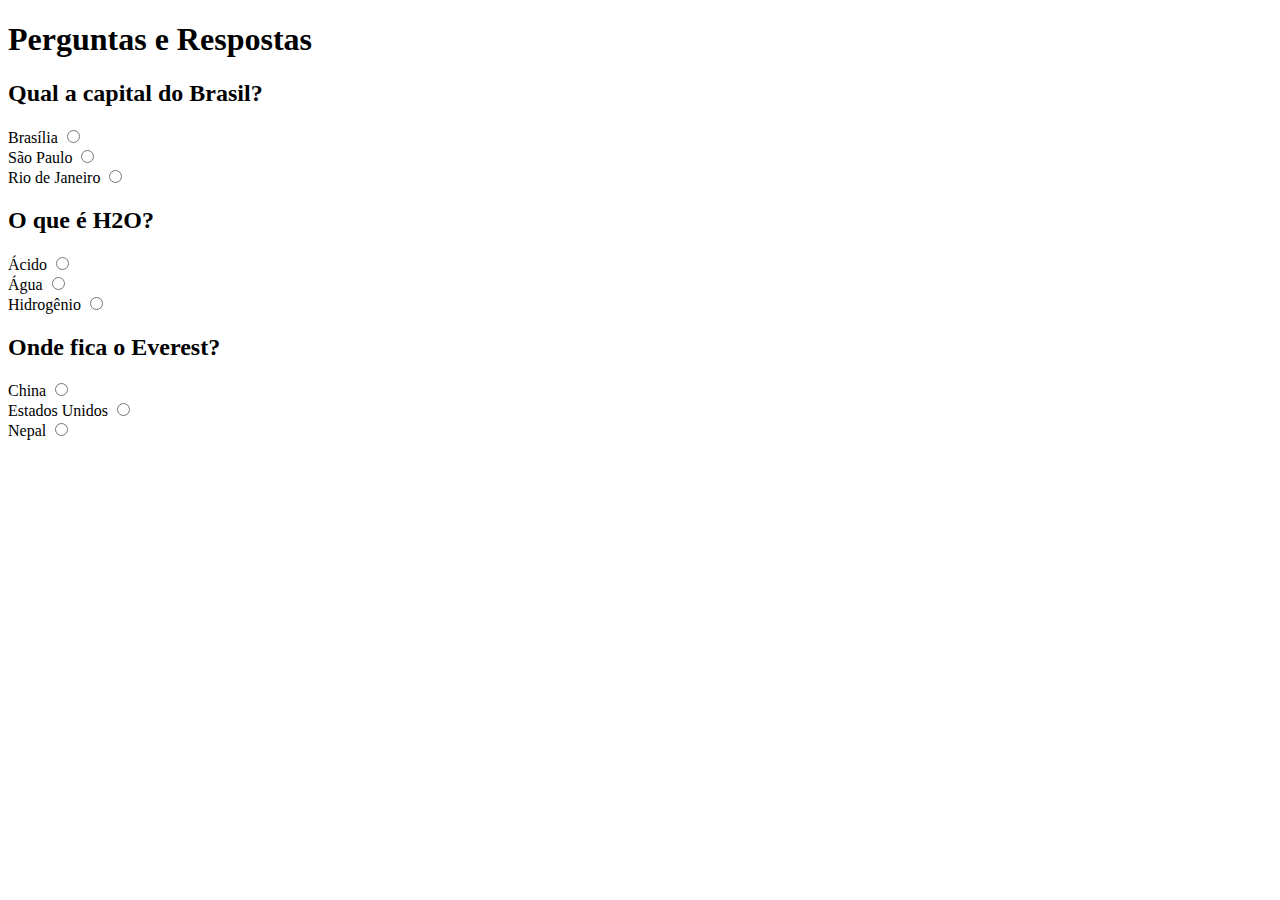
<file: App Perguntas e Respostas/index.html>
<!DOCTYPE html>
<html lang="pt-br">
<head>
    <meta charset="UTF-8">
    <meta name="viewport" content="width=device-width, initial-scale=1.0">
    <title>PERGUNTAS E RESPOSTAS</title>
</head>
<body>
    <div class="title">
        <h1>Perguntas e Respostas</h1>
    </div>

    <form class="pergunta">
        <h2>Qual a capital do Brasil?</h2>
        <span>Brasília</span>
        <input type="radio" name="pergunta1" id="" value="correta"> <br>
        <span>São Paulo</span>
        <input type="radio" name="pergunta1" id="" value="incorreta"> <br>
        <span>Rio de Janeiro</span>
        <input type="radio" name="pergunta1" id="" value="incorreta">
    </form>

    <form class="pergunta">
        <h2>O que é H2O?</h2>
        <span>Ácido</span>
        <input type="radio" name="pergunta2" id="" value="incorreta"> <br>
        <span>Água</span>
        <input type="radio" name="pergunta2" id="" value="correta"> <br>
        <span>Hidrogênio</span>
        <input type="radio" name="pergunta2" id="" value="incorreta">
    </form>

    <form class="pergunta">
        <h2>Onde fica o Everest?</h2>
        <span>China</span>
        <input type="radio" name="pergunta3" id="" value="incorreta"> <br>
        <span>Estados Unidos</span>
        <input type="radio" name="pergunta3" id="" value="incorreta"> <br>
        <span>Nepal</span>
        <input type="radio" name="pergunta3" id="" value="correta">
    </form>

    <script src="main.js"></script>
    
</body>
</html>
</file>
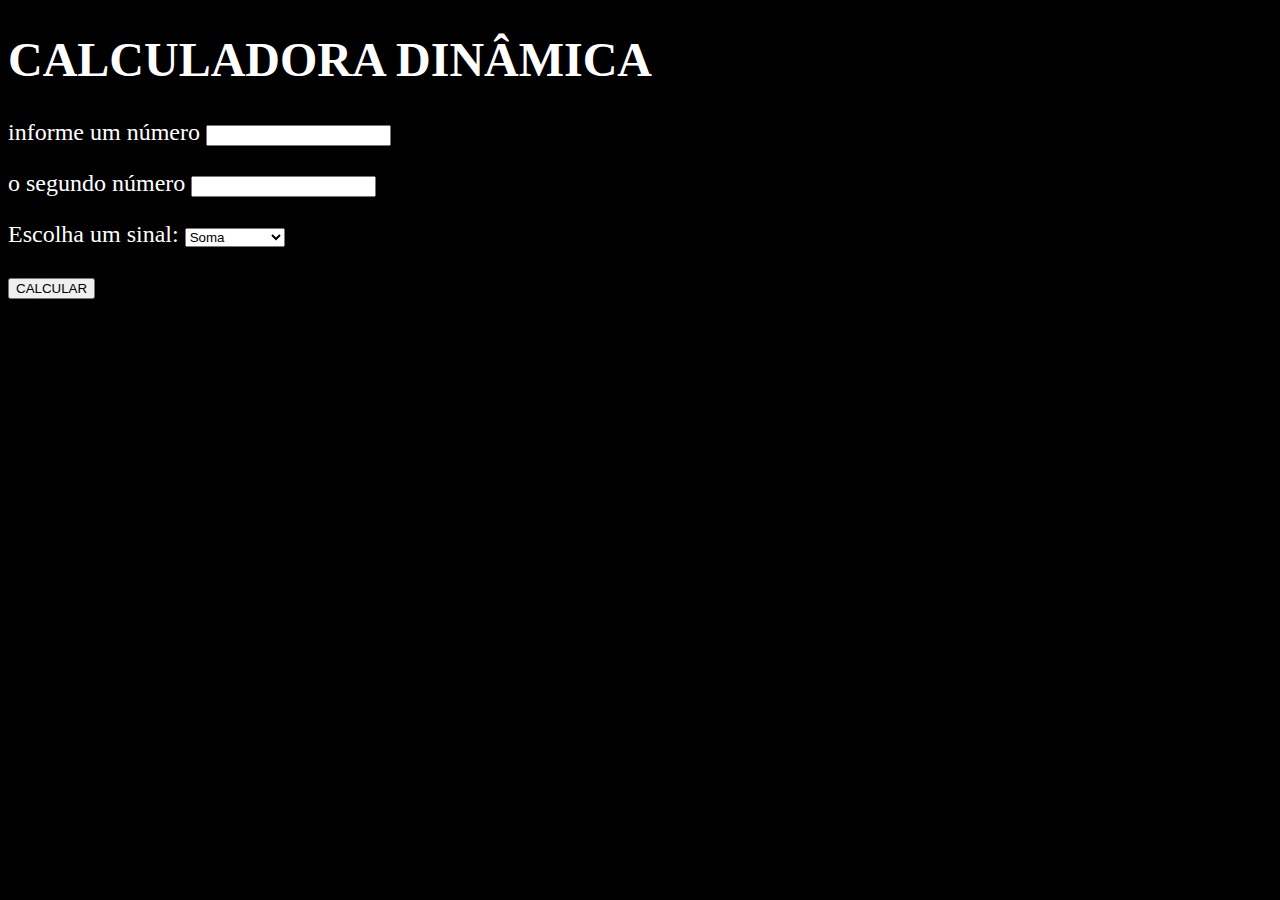
<file: Calculadora Dinâmica/index.html>
<!DOCTYPE html>
<html lang="pt-br">
<head>
    <meta charset="UTF-8">
    <meta name="viewport" content="width=device-width, initial-scale=1.0">
    <title>CALCULADORA DINÂMICA</title>
    <link rel="stylesheet" href="style.css">
</head>
<body>
    <h1>CALCULADORA DINÂMICA</h1>
    <div id="insiraNumero">
        <p>informe um número <input type="number" name="num1" id="num1"></p>
        <p>o segundo número <input type="number" name="num2" id="num2"></p>
    </div>
    <div id="operacao">
        <p>Escolha um sinal:
                <select name="operacao" id="sinal"></p>
                    <option value="soma">Soma</option>
                    <option value="subtracao">Subtração</option>
                    <option value="multiplicacao">Multiplicação</option>
                    <option value="divisao">Divisão</option>
                </select>
        </p>
    </div>
    <div id="executar"><input type="button" value="CALCULAR" id="calcular"></div>        
    <div id="resultado"></div>

    <script src="main.js"></script>
</body>
</html>
</file>
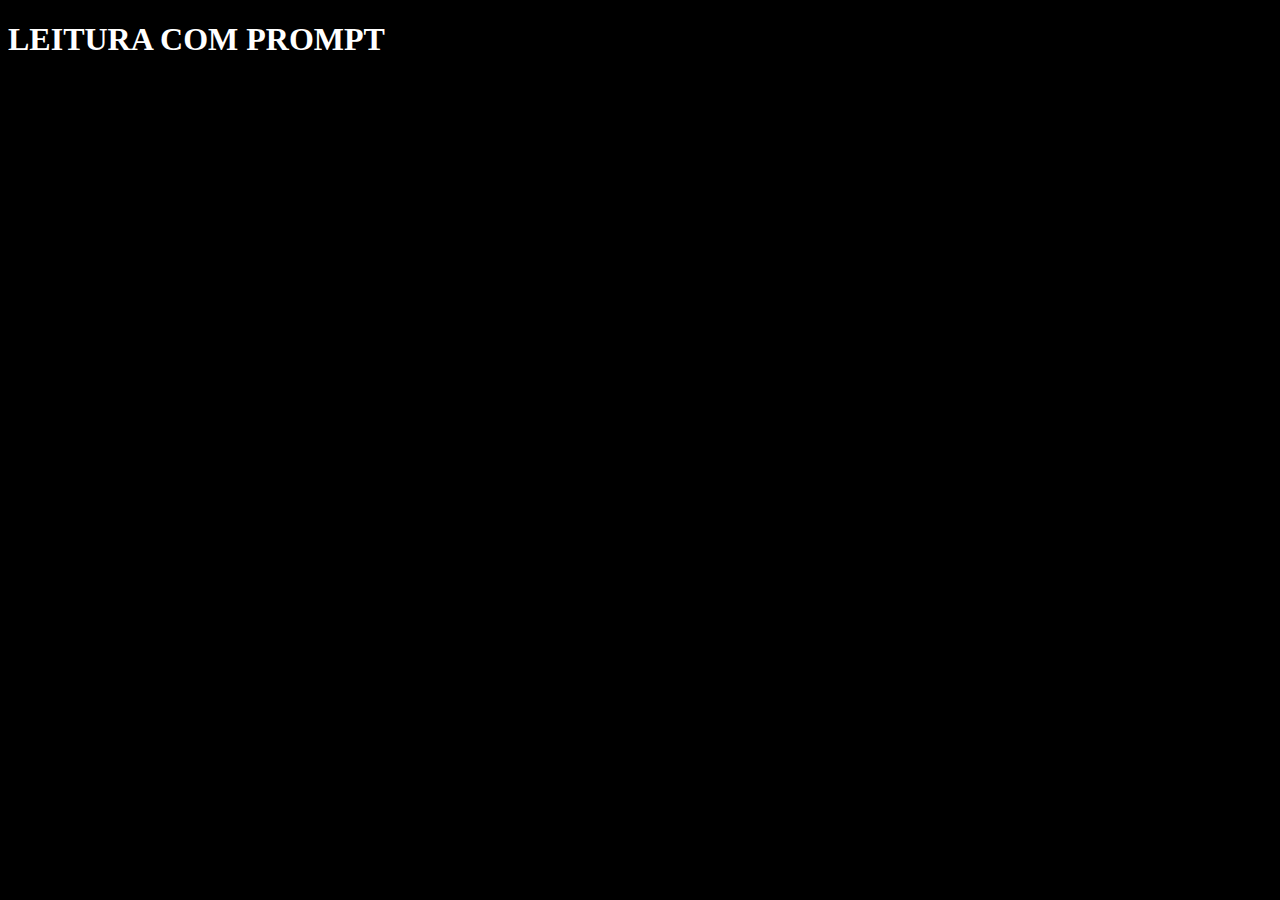
<file: Leitura no console com prompt/index.html>
<!DOCTYPE html>
<html lang="pt-br">
<head>
    <meta charset="UTF-8">
    <meta name="viewport" content="width=device-width, initial-scale=1.0">
    <title>LEITURA COM PROMPT</title>
    <link rel="stylesheet" href="style.css">
</head>
<body>
    <h1>LEITURA COM PROMPT</h1>

    <script src="main.js"></script>
</body>
</html>
</file>
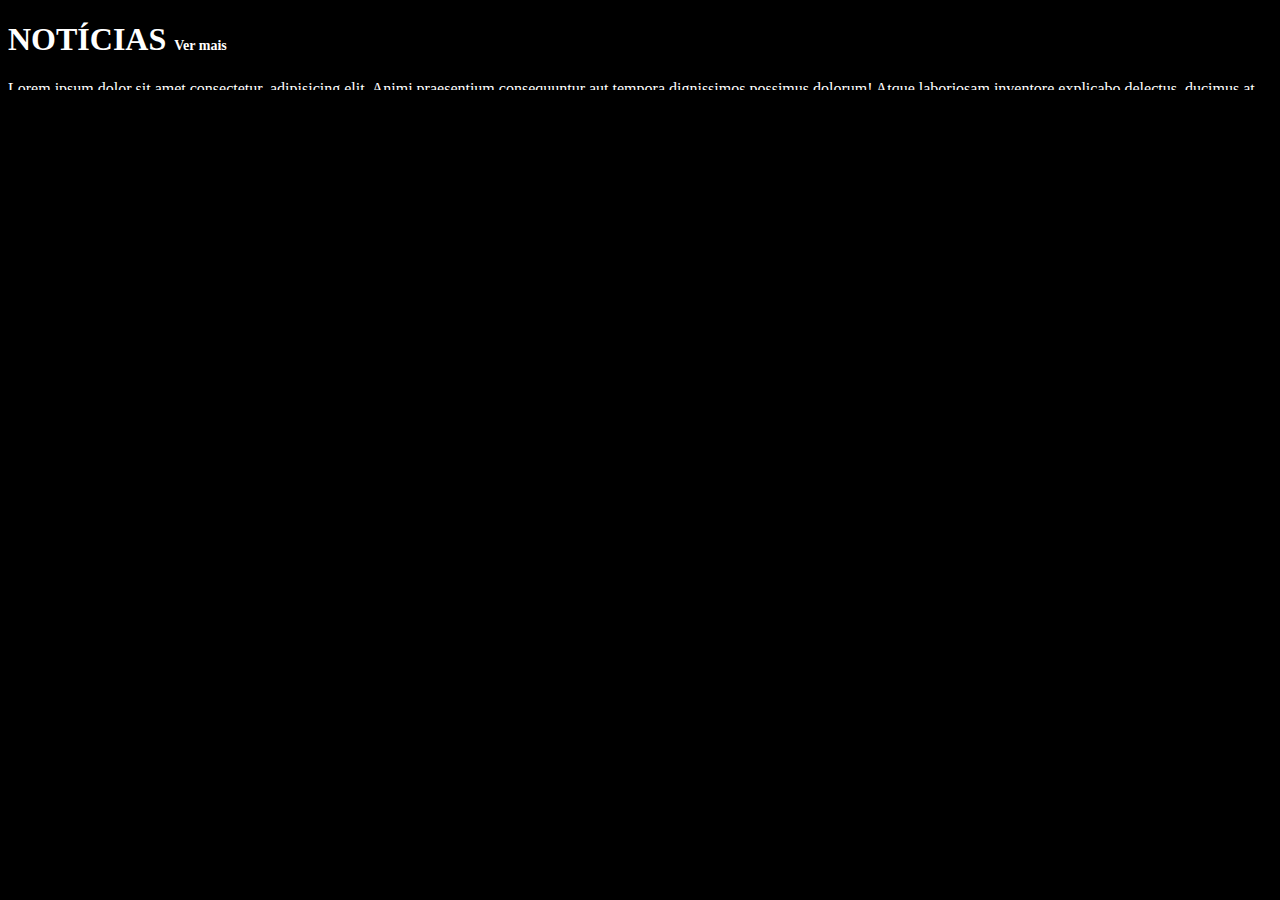
<file: Animações JS/Ver mais/index.html>
<!DOCTYPE html>
<html lang="en">
<head>
    <meta charset="UTF-8">
    <meta name="viewport" content="width=device-width, initial-scale=1.0">
    <title>ANIMAÇÃO JS</title>
    <link rel="stylesheet" href="style.css">
</head>
<body>
    <div class="conteudo">
        <h1>NOTÍCIAS <span>Ver mais</span></h1>
        <p>Lorem ipsum dolor sit amet consectetur, adipisicing elit. Animi praesentium consequuntur aut tempora dignissimos possimus dolorum! Atque laboriosam inventore explicabo delectus, ducimus at exercitationem provident temporibus, quidem, earum corporis vero?</p>
    </div>
    <script src="main.js"></script>
</body>
</html>
</file>
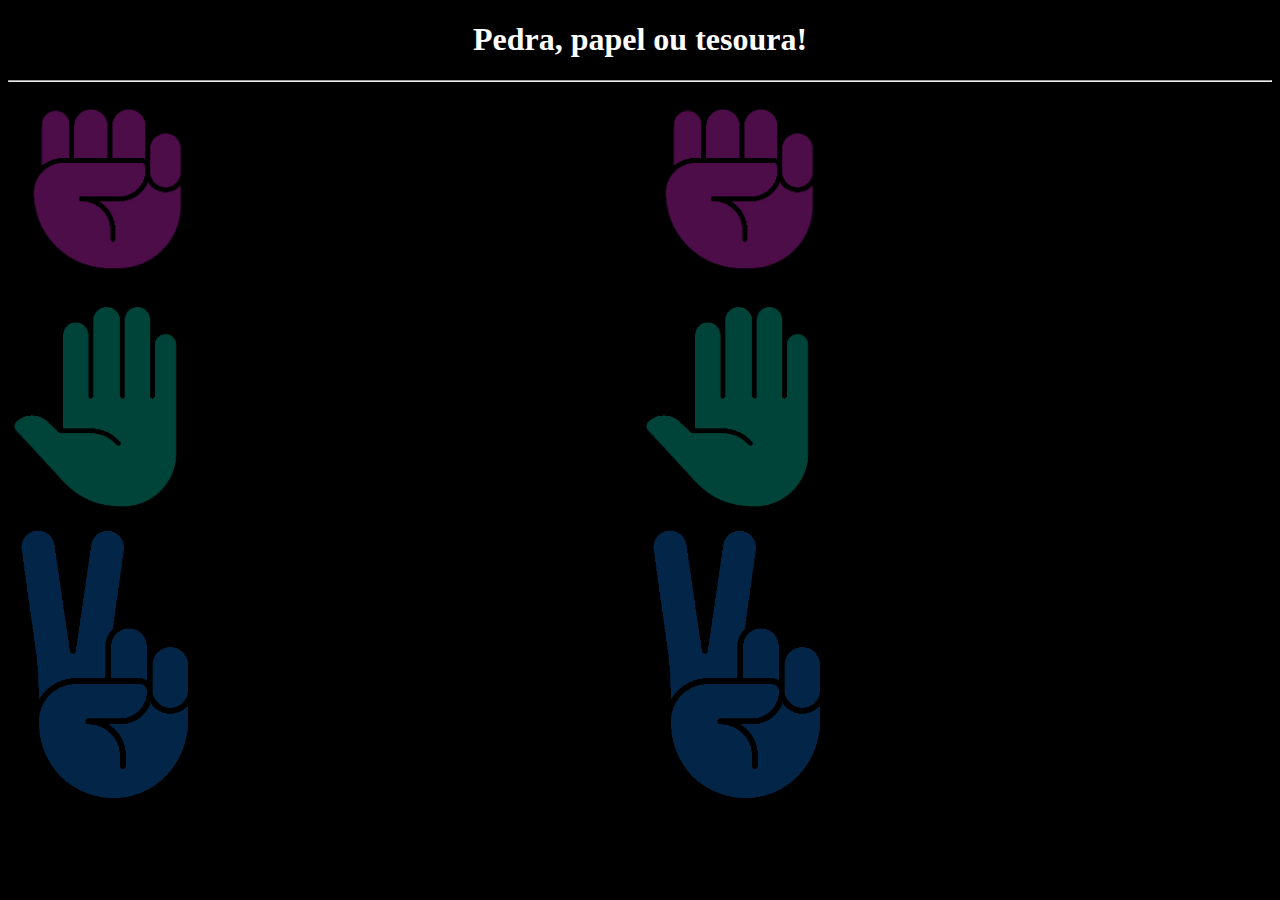
<file: Exercícios/Jogo Pedra Papel Tesoura/index.html>
<!DOCTYPE html>
<html lang="en">
<head>
    <meta charset="UTF-8">
    <meta name="viewport" content="width=device-width, initial-scale=1.0">
    <title>PEDRA PAPEL TESOURA</title>
    <link rel="stylesheet" href="style.css">
</head>
<body>
    <h1 style="text-align: center;">Pedra, papel ou tesoura!</h1>
        <hr>
        <div class="align">
            <div class="player-options">
                <div><img opt="rock" src="img/rock.png" /></div>
                <div><img opt="paper" src="img/paper.png" /></div>
                <div><img opt="scisor" src="img/scisor.png" /></div>
            </div>
            <div class="enemy-options">
                <div><img opt="pedra" src="img/rock.png" /></div>
                <div><img opt="papel" src="img/paper.png" /></div>
                <div><img opt="tesoura" src="img/scisor.png" /></div>
            </div>
    </div>
    <div>
        <p id="resultado"></p>
    </div>

    <script src="main.js"></script>
</body>
</html>
</file>
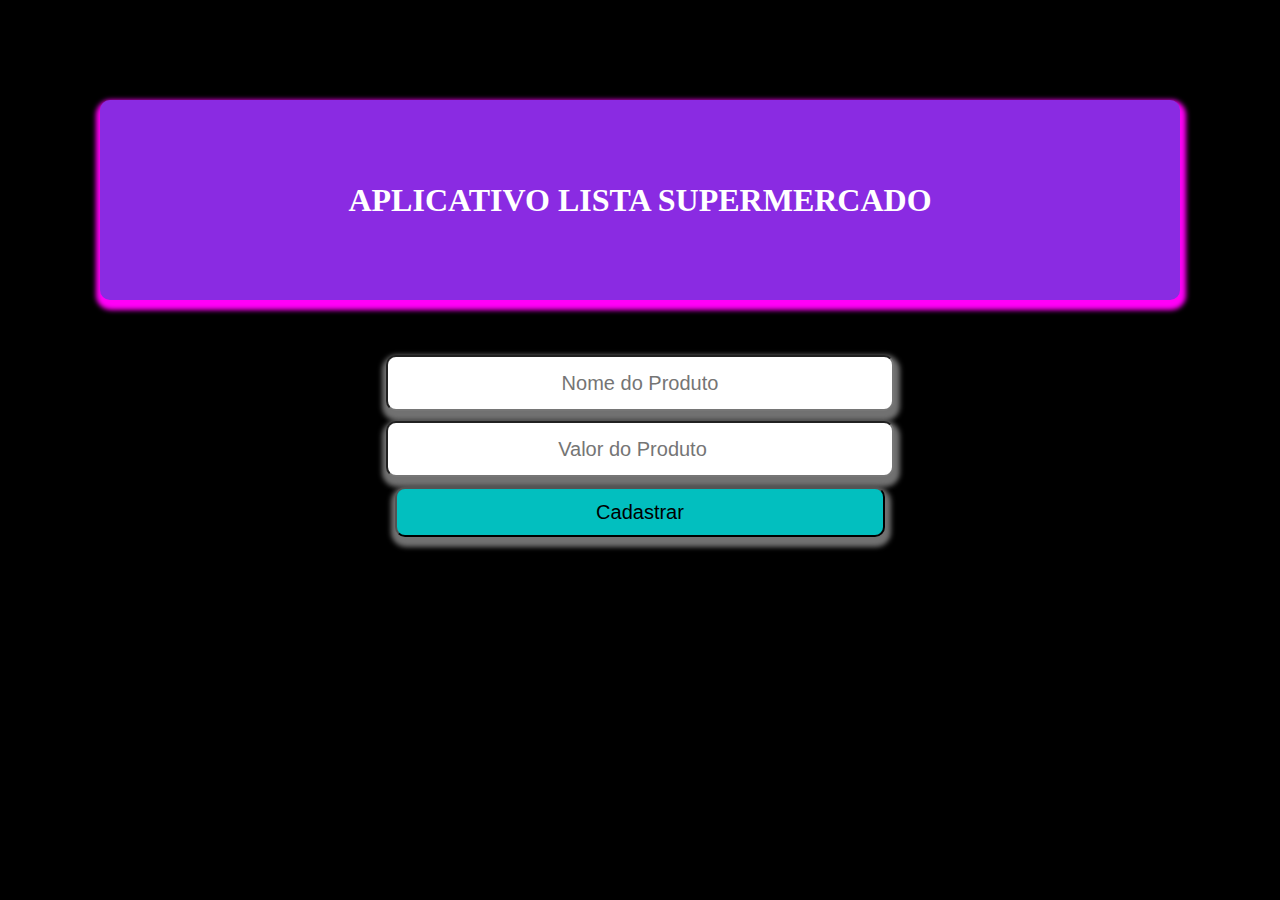
<file: Exercícios/Lista Supermercado/index.html>
<!DOCTYPE html>
<html lang="pt-br">
<head>
    <meta charset="UTF-8">
    <meta name="viewport" content="width=device-width, initial-scale=1.0">
    <title>LISTA SUPERMERCADO</title>
    <link rel="stylesheet" href="style.css">
</head>
<body>
    <header>
        <h1>APLICATIVO LISTA SUPERMERCADO</h1>
    </header>
    <div class="listaCadastro">
        <input type="text" name="nomeProduto" id="nomeProduto" placeholder="Nome do Produto">
        <input type="number" name="valorProduto" id="valorProduto" placeholder="Valor do Produto">
        <input type="submit" value="Cadastrar" id="btnCadastrar">
    </div>

    <div class="listaProdutos"></div>
    <div class="somatoria"></div>

    <script src="main.js"></script>
</body>
</html>
</file>
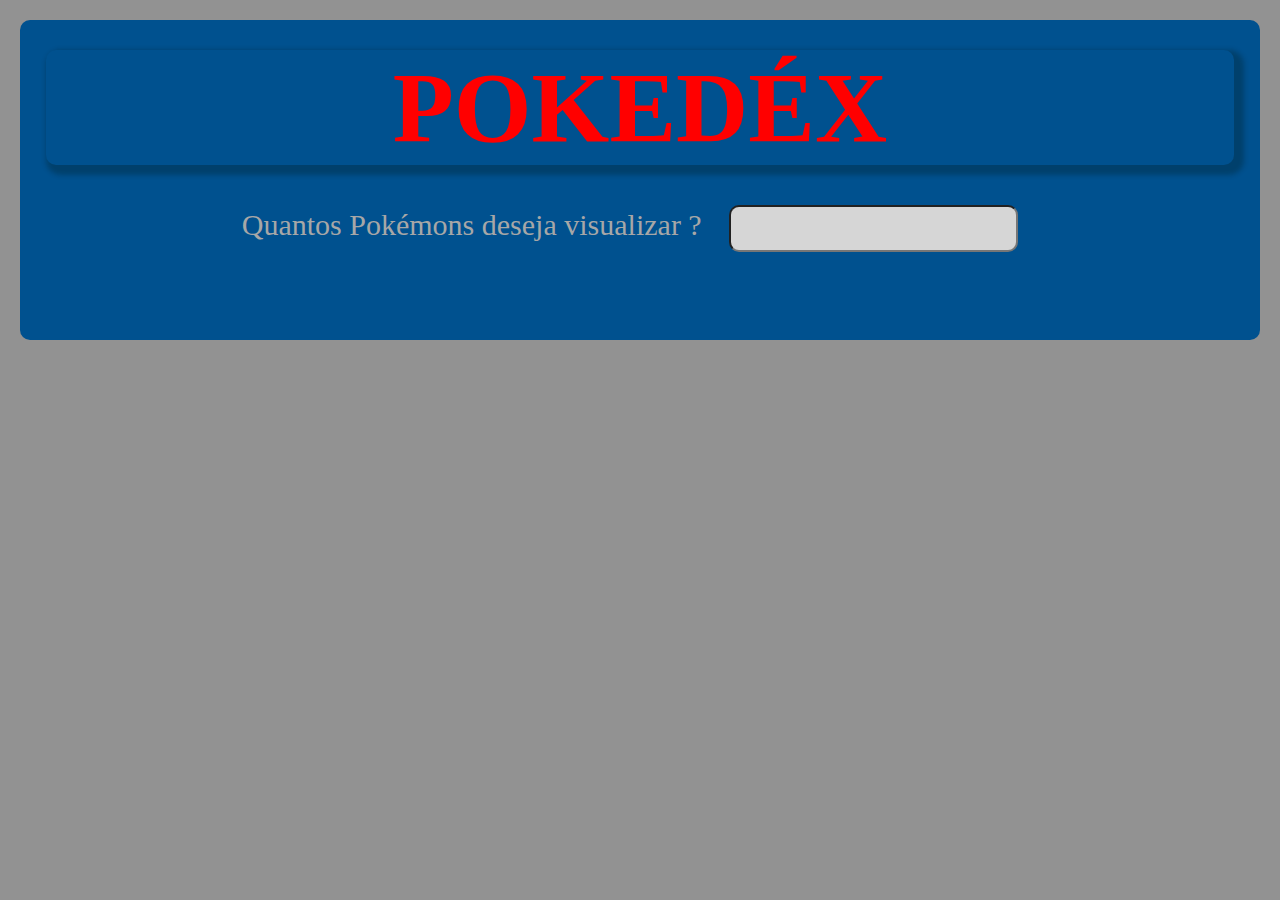
<file: Exercícios/Pokedéx/index.html>
<!DOCTYPE html>
<html lang="en">
<head>
    <meta charset="UTF-8">
    <meta name="viewport" content="width=device-width, initial-scale=1.0">
    <title>POKEDÉX</title>
    <link rel="stylesheet" href="style.css">
</head>
<body>
    <div class="main">
        <h2>POKEDÉX</h2>
        <p>Quantos Pokémons deseja visualizar ? <input type="number" name="quantidade" id="quantidade"></p>
        <div class="pokemon-boxes">
            </div>
        </div>
    </div>
    <script src="main.js"></script>
</body>
</html>
</file>
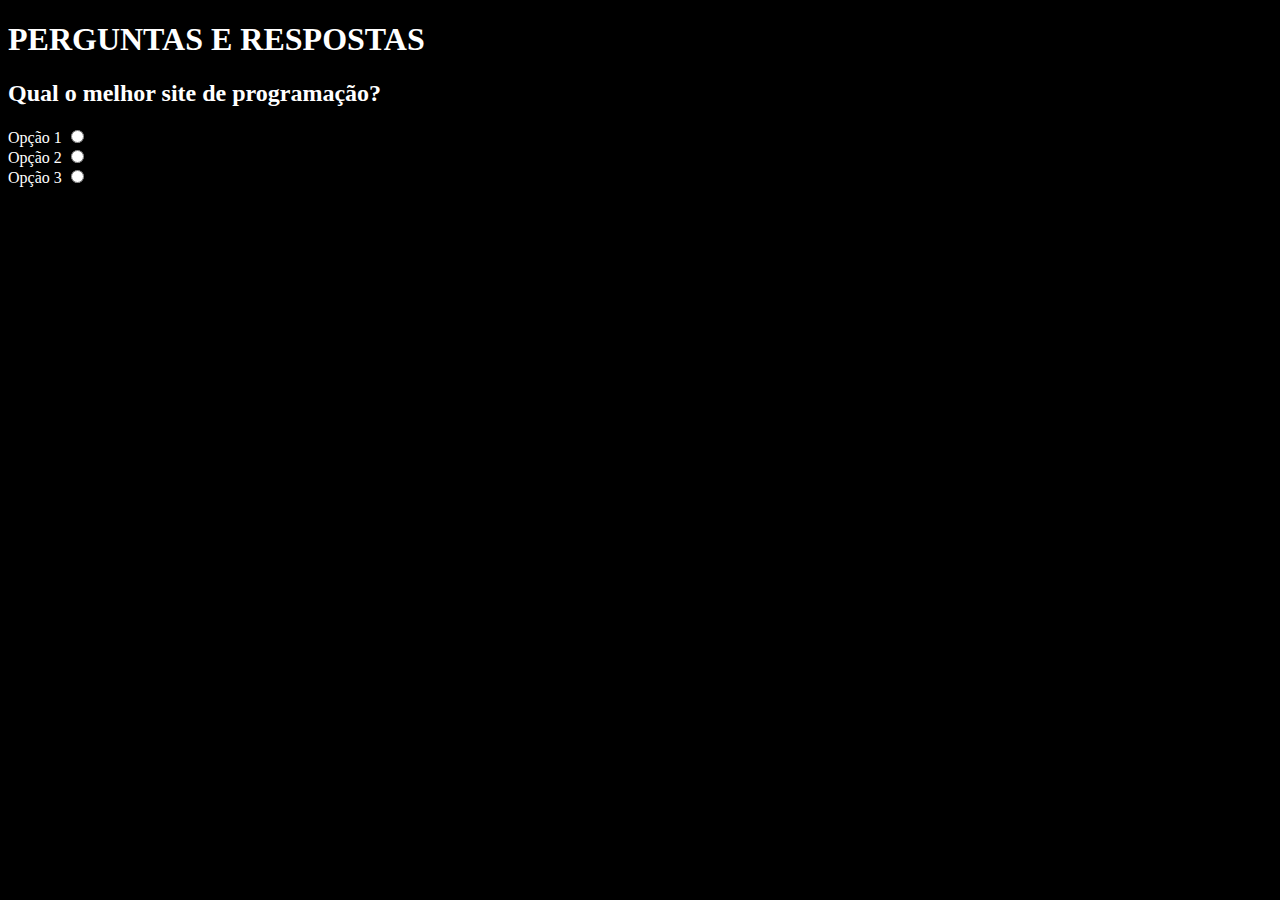
<file: Exercícios/Web Perguntas e Respostas/index.html>
<!DOCTYPE html>
<html lang="en">
<head>
    <meta charset="UTF-8">
    <meta name="viewport" content="width=device-width, initial-scale=1.0">
    <title>Perguntas e repostas</title>
    <link rel="stylesheet" href="style.css">
</head>
<body>
    <div>
        <h1>PERGUNTAS E RESPOSTAS</h1>
    </div>
    <div class="title">
        <h2>Qual o melhor site de programação?</h2>
    </div>
    <form class="pergunta">
        <span>Opção 1</span>
        <input type="radio" name="pergunta1" value="correta">
        <br>
        <span>Opção 2</span>
        <input type="radio" name="pergunta1" value="incorreta">
        <br>
        <span>Opção 3</span>
        <input type="radio" name="pergunta1" value="incorreta">
        <br>
    </form>
    <script src="main.js"></script>
</body>
</html>
</file>
<file: Calculadora Dinâmica/style.css>
@charset "UTF-8";

body {
    background-color: black;
    color: white;
    font-size: 24px;
}
</file>
<file: Leitura no console com prompt/style.css>
@charset "UTF-8";

body {
    background-color: black;
    color: white;
}
</file>
<file: Animações JS/Ver mais/style.css>
@charset "UTF-8";

body {
    background-color: black;
    color: white;
}

.conteudo p {
    overflow: hidden;
    height: 10px;
    transition: 1s;
}

.conteudo span {
    font-size: 14px;
    cursor: pointer;
}

.mostrar {
    height: auto !important;

}
</file>
<file: Exercícios/Jogo Pedra Papel Tesoura/style.css>
@charset "UTF-8";

body {
    background-color: black;
    color: white;
}

.player-options img,.enemy-options img
{
    max-width: 200px;
    opacity: 0.3;
    cursor: pointer;
}

.player-options,.enemy-options{
    width:50%;
}

.align{
    display: flex;
}

#resultado{
font-size: 50px;
font-family: Arial, Helvetica, sans-serif;
}
</file>
<file: Exercícios/Lista Supermercado/style.css>
@charset "UTF-8";

header {
    background-color: blueviolet;
    color: white;
    height: 200px;
    text-align: center;
    position: relative;
    border-radius: 10px;
    box-shadow: 1px 5px 5px 5px rgb(255, 0, 247);
}

header > h1 {
    width: 100%;
    position: absolute;
    margin: 0;
    top: 50%;
    left: 50%;
    transform: translate(-50%, -50%);
}
body {
    margin: 100px;
    background-color: black;
    color: white;
    text-align: center;
}

.listaCadastro {
    margin: 50px;
    text-align: center;
}

input {
    width: 500px;
    height: 50px;
    margin: 5px;
    font-size: 20px;
    text-align: center;
    border-radius: 10px;
    box-shadow: 1px 5px 5px 5px rgb(113, 113, 113);
}

#btnCadastrar {
    background-color: rgb(2, 191, 191);
    width: 50%;
}

.listaProdutos {
    width: 400px;
    margin: auto;
}

.listaProdutos :hover {
    background-color: rgb(189, 189, 189);
    border-radius: 20px;
    color: black;
}

.listaProdutoSingle {
    background-color: rgb(15, 15, 15);
    margin: 5px;
    padding: 1px;
    border-radius: 20px;
}

.listaProdutoSingle > p {
    background-color: rgb(34, 34, 34);
    padding: 10px;
    margin: 0px 100px 10px 100px;
    border-radius: 50px;
}
</file>
<file: Exercícios/Pokedéx/style.css>
@charset "UTF-8";

* {
    margin: 0;
    padding: 0;
    box-sizing: border-box;
}
body {
    background-color: rgb(146, 146, 146);
    color: black;
    text-align: center;
}

.main {
    margin: 20px;
    background-color: rgb(0, 81, 143);
    padding: 30px 2%;
    border-radius: 10px;
    
}

.main h2{
    font-size: 100px;
    color: red;
    box-shadow: 5px 5px 5px 5px rgba(1, 26, 26, 0.299);
    text-align: center;
    border-radius: 10px;
}

.main > p{
    color: rgb(167, 167, 167);
    font-size: 30px;
    margin: 20px;
}

#quantidade {
    font-size: 20px;
    margin: 20px;
    padding: 10px;
    border-radius: 10px;
    background-color: rgb(214, 214, 214);
}

#gerar {
    font-size: 30px;
    margin: 20px;
    padding: 20px;
    border-radius: 10px;
    background-color: yellow;
    box-shadow: 1px 10px rgba(0, 0, 0, 0.674);
}

.pokemon-boxes{
    text-align: center;
    display: inline-block;
}

.pokemon-box{
    background-color: rgba(128, 128, 128, 0.582);
    border-radius: 10px;
    text-align: center;
    margin: 10px;
    width: 250px;
    box-shadow: 2px 2px 2px 2px black;
    cursor: pointer;
    font-size: 25px;
    font-family: 'Gill Sans', 'Gill Sans MT', Calibri, 'Trebuchet MS', sans-serif;
}

.pokemon-box img{
    width: 100%;
}

.pokemon-box p{
    text-align: center;
    font-size: 50px;
}

@media screen and (max-width:768px) {
    .pokemon-box{width:100%}
}
</file>
<file: Exercícios/Web Perguntas e Respostas/style.css>
@charset "UTF-8";

body {
    background-color: black;
    color: white;
}
</file>
